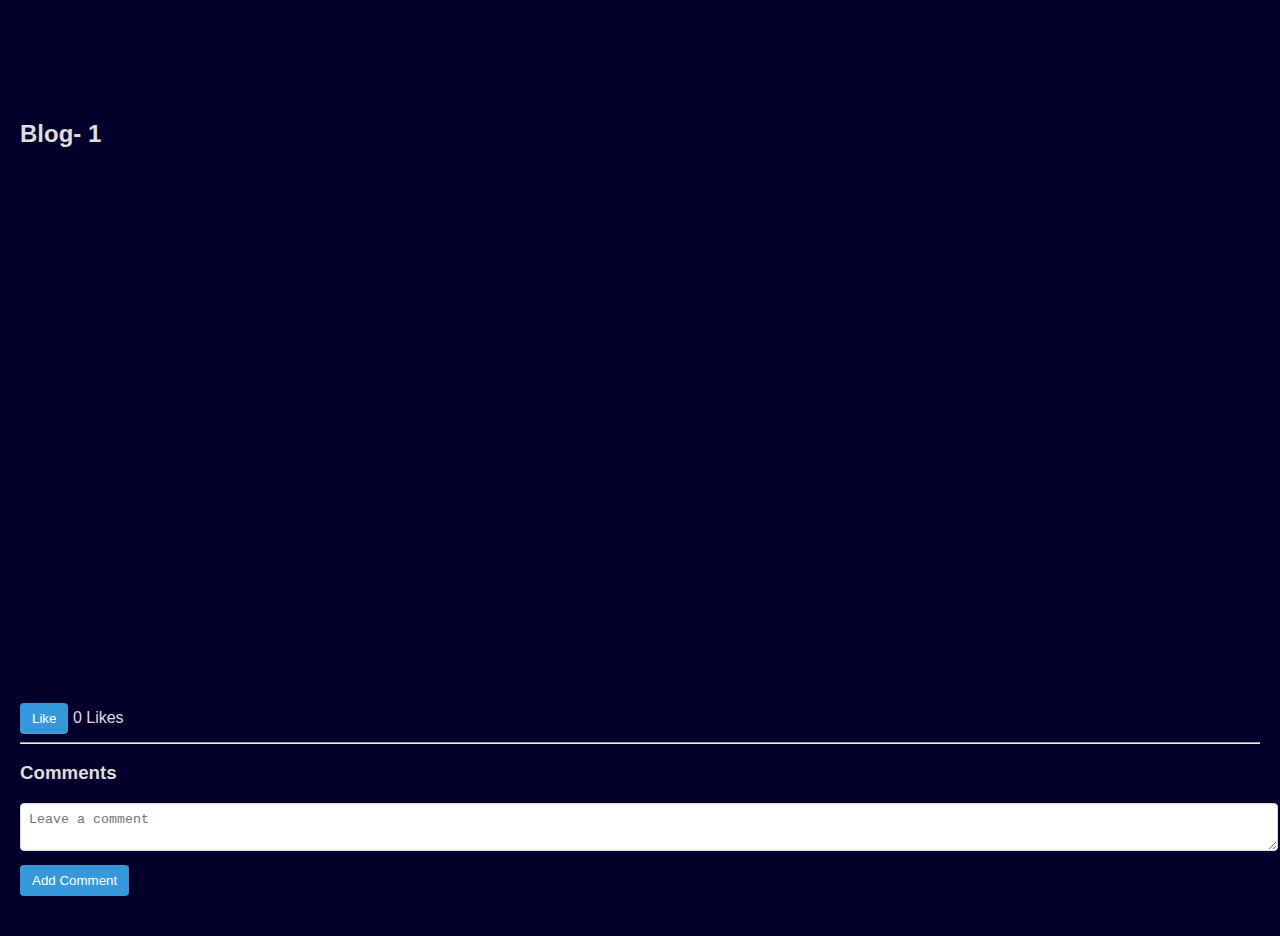
<file: blog1.html>
<!DOCTYPE html>
<html lang="en">

<head>
    <meta charset="UTF-8">
    <meta name="viewport" content="width=device-width, initial-scale=1.0">
    <style>
        body {
            font-family: 'Arial', sans-serif;
            background-image: url('background1.jpeg');
            background-size: cover;
            margin: 0;
            padding: 0;
            color: #ddd;
        }

        .container {
            max-width: 800px;
            margin: 20px auto;
        }

        .blog {

            padding: 20px;
            margin-bottom: 20px;
            border-radius: 8px;
            box-shadow: 0 2px 4px rgba(0, 0, 0, 0.1);
            transition: transform 0.3s ease-in-out;
        }

        .blog:hover {
            transform: scale(1.02);
        }

        .interaction-container {
            margin-top: 20px;
        }

        button {
            background-color: #3498db;
            color: #fff;
            padding: 8px 12px;
            border: none;
            border-radius: 4px;
            cursor: pointer;
        }

        .design {
            transition: 0.5s ease;
            opacity: 0;
            animation: slideLeft 1s ease forwards;
            animation-delay: 0.6s;
        }

        button:hover {
            background-color: #297fb8;
        }

        textarea {
            width: 100%;
            padding: 8px;
            margin-bottom: 10px;
            border: 1px solid #ddd;
            border-radius: 4px;
        }

        header h1 {
            opacity: 0;
            animation: slideTop 0.5s ease forwards;
            animation-delay: 0.2s;

        }

        @media only screen and (max-width: 600px) {

            /* Adjust styling for smaller screens */
            .blog {
                padding: 10px;
            }

            button {
                padding: 6px 10px;
            }
        }

        .comments div {

            padding: 8px;
            margin-bottom: 8px;
            border-radius: 4px;
        }

        @keyframes slideRight {
            0% {
                transform: translateX(-100px);
                opacity: 0;
            }

            100% {
                transform: translateX(0px);
                opacity: 1;
            }
        }

        @keyframes slideTop {
            0% {
                transform: translateY(100px);
                opacity: 0;
            }

            100% {
                transform: translateY(0px);
                opacity: 1;
            }
        }

        @keyframes slideBottom {
            0% {
                transform: translateY(-100px);
                opacity: 0;
            }

            100% {
                transform: translateY(0px);
                opacity: 1;
            }
        }

        @keyframes slideLeft {
            0% {
                transform: translateX(100px);
                opacity: 0;
            }

            100% {
                transform: translateX(0px);
                opacity: 1;
            }
        }
    </style>
    <title>Blog Section 1</title>
    <script>

        function likeBlog(blogId) {
            let likeCount = localStorage.getItem(`likeCount_${blogId}`);

            console.log(`Current likeCount_${blogId} in local storage: ${likeCount}`);


            if (likeCount === null || isNaN(likeCount)) {

                likeCount = 0;
            } else {

                likeCount = parseInt(likeCount);
            }

            likeCount++;
            localStorage.setItem(`likeCount_${blogId}`, likeCount);
            document.getElementById(`likeCount_${blogId}`).innerText = likeCount;

            console.log(`Updated likeCount_${blogId} in local storage: ${likeCount}`);
        }





        function addComment(blogId) {
            const comment = document.getElementById(`comment_${blogId}`).value;
            if (comment.trim() !== "") {
                const comments = JSON.parse(localStorage.getItem(`comments_${blogId}`)) || [];
                comments.push(comment);
                localStorage.setItem(`comments_${blogId}`, JSON.stringify(comments));
                displayComments(blogId);
                document.getElementById(`comment_${blogId}`).value = "";
            }
        }

        function deleteComment(blogId, commentIndex) {
            let comments = JSON.parse(localStorage.getItem(`comments_${blogId}`)) || [];
            if (commentIndex >= 0 && commentIndex < comments.length) {
                comments.splice(commentIndex, 1);
                localStorage.setItem(`comments_${blogId}`, JSON.stringify(comments));
                displayComments(blogId);
            }
        }

        function displayComments(blogId) {
            const comments = JSON.parse(localStorage.getItem(`comments_${blogId}`)) || [];
            const commentsContainer = document.getElementById(`comments_${blogId}`);
            commentsContainer.innerHTML = "";

            comments.forEach((comment, index) => {
                const commentElement = document.createElement("div");
                commentElement.innerText = comment;

                const deleteButton = document.createElement("button");
                deleteButton.innerText = "Delete";
                deleteButton.onclick = () => {
                    console.log(`Deleting comment at index ${index} for blog ${blogId}`);
                    deleteComment(blogId, index);
                };

                commentElement.appendChild(deleteButton);
                commentsContainer.appendChild(commentElement);
            });

            console.log(`Displaying comments for blog ${blogId}`, comments);
        }


        // Call displayComments for each blog when the page loads
        document.addEventListener("DOMContentLoaded", () => {
            displayComments("blog1");
            displayComments("blog2");

            // Update like counts on page load
            document.getElementById('likeCount_blog1').innerText = localStorage.getItem('likeCount_blog1') || 0;
            document.getElementById('likeCount_blog2').innerText = localStorage.getItem('likeCount_blog2') || 0;
        });

    </script>
</head>

<body>
    <header>
        <h1>Welcome to My Blog</h1>
    </header>


    <article class="blog" id="blog1">
        <h2>Blog- 1</h2>
        <article class="design">
            <h2>The Beauty of Nature</h2>
            <h3>A Journey Into Nature's Embrace

            </h3>
            <p>In the hustle and bustle of our daily lives, the essence of nature often serves as a tranquil refuge.
                "The Beauty of Nature" blog delves into the profound impact of nature on our senses and well-being.</p>
            <p>
                Nature has a way of captivating our senses and soothing our souls. From the gentle rustle of leaves
                in the breeze to the vibrant colors of a sunset, every aspect of the natural world is a masterpiece.
                Nature has a way to heal you.
            </p>
            <h3>Connecting with the Symphony of Nature:</h3>
            <p>Nature's symphony, from the gentle rustle of leaves to the harmonious chirping of birds, creates a
                soothing melody that resonates with our souls. These subtle sounds form a therapeutic background,
                inviting us to escape momentarily from the chaos of our hectic lives</p>
            <h3>Healing Powers of Nature:</h3>
            <p>Beyond aesthetics, nature possesses a unique ability to heal. Whether it's a stroll through a vibrant
                garden or a moment of contemplation by a serene lake, nature rejuvenates our spirits. This blog invites
                readers to embrace the therapeutic embrace of the natural world.</p>
            <h3>Invitation to Pause and Appreciate:</h3>
            <p>Encouraging readers to pause and appreciate the beauty that surrounds them, the blog emphasizes the
                transformative impact of simple moments in nature. Be it the awe-inspiring grandeur of a mountain range
                or the delicate intricacy of a spider's web, each detail invites reflection and gratitude.</p>
            <p>
                Take a moment to pause and appreciate the beauty around you. Whether it's a serene landscape, a
                blooming flower, or the sound of birdsong, nature has a magical way of inspiring and refreshing us.
            </p>
        </article>

        <div class="interaction-container">
            <button onclick="likeBlog('blog1')">Like</button>
            <span class="like-count" id="likeCount_blog1">0</span> Likes
            <hr />
            <h3>Comments</h3>
            <textarea id="comment_blog1" placeholder="Leave a comment"></textarea>
            <button onclick="addComment('blog1')">Add Comment</button>
            <div class="comments" id="comments_blog1"></div>
        </div>
    </article>

    <!-- <article class="blog" id="blog2">
        <h2>Blog-2</h2>
        <article>
            <h2>Sports: A Celebration of Passion and Skill</h2>
            <p>
                Sports are more than just games; they are a celebration of human potential and the thrill of competition.
                Whether it's the speed of a sprinter, the precision of a basketball shot, or the teamwork on a soccer field,
                sports showcase the incredible capabilities of the human body and mind.
                    
            </p>
            <p>
                Engaging in sports goes beyond physical fitness; it's a character-building experience. Athletes learn
            discipline, resilience, and the importance of teamwork. The camaraderie developed on the field often
            extends to lifelong friendships, teaching valuable life lessons that go beyond the game
            </p>
        </article>
        <div class="interaction-container">
            <button onclick="likeBlog('blog2')">Like</button>
            <span class="like-count" id="likeCount_blog2">0</span> Likes
            <hr />
            <h3>Comments</h3>
            <textarea id="comment_blog2" placeholder="Leave a comment"></textarea>
            <button onclick="addComment('blog2')">Add Comment</button>
            <div class="comments" id="comments_blog2"></div>
        </div>
    </article> -->

</body>

</html>
</file>
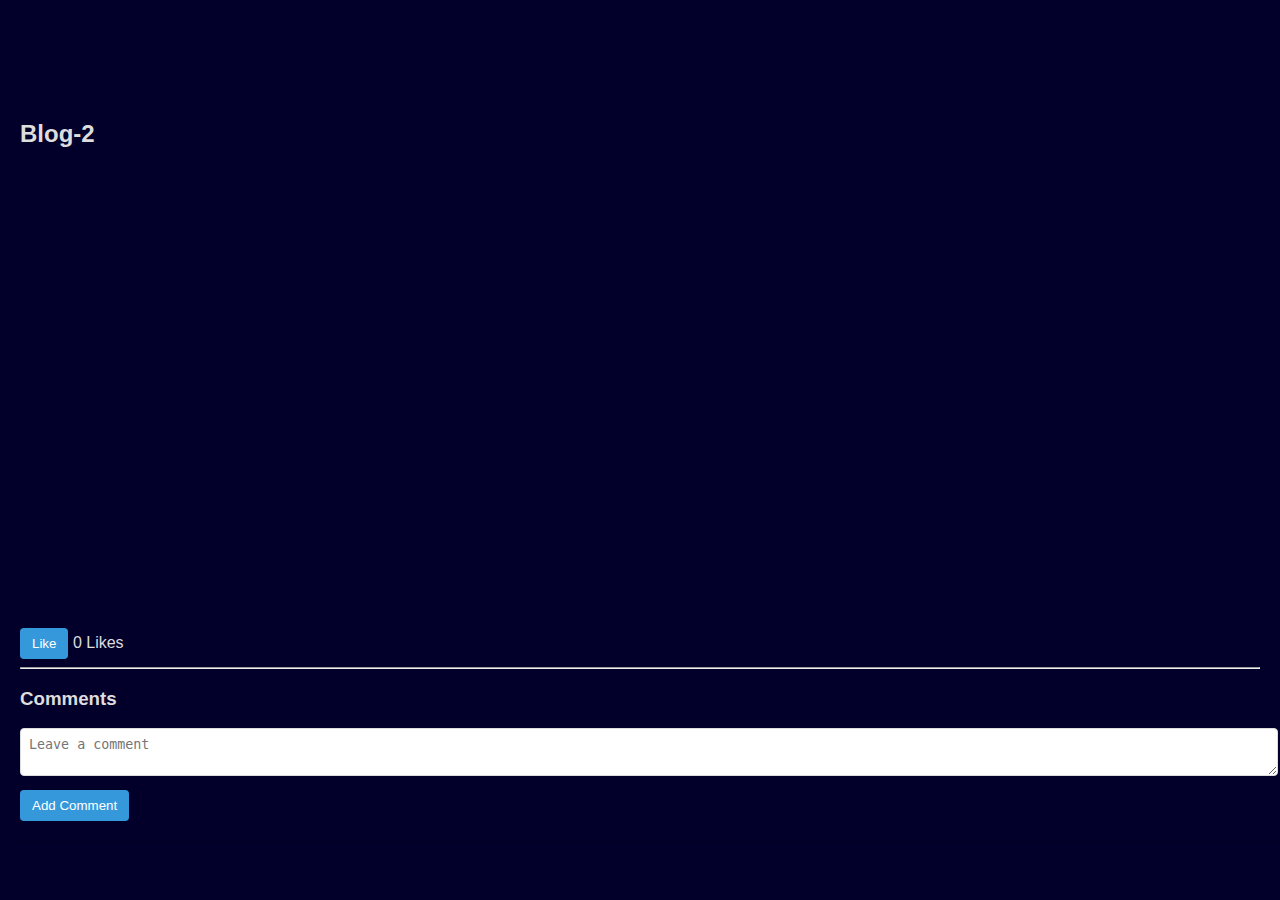
<file: blog2.html>
<!DOCTYPE html>
<html lang="en">

<head>
    <meta charset="UTF-8">
    <meta name="viewport" content="width=device-width, initial-scale=1.0">
    <style>
        body {
            font-family: 'Arial', sans-serif;
            background-image: url('background1.jpeg');
            background-size: cover;
            margin: 0;
            padding: 0;
            color: #ddd;
        }

        .container {
            max-width: 800px;
            margin: 20px auto;
        }

        .blog {

            padding: 20px;
            margin-bottom: 20px;
            border-radius: 8px;
            box-shadow: 0 2px 4px rgba(0, 0, 0, 0.1);
            transition: transform 0.3s ease-in-out;
        }

        .blog:hover {
            transform: scale(1.02);
        }

        .interaction-container {
            margin-top: 20px;
        }

        button {
            background-color: #3498db;
            color: #fff;
            padding: 8px 12px;
            border: none;
            border-radius: 4px;
            cursor: pointer;
        }

        button:hover {
            background-color: #297fb8;
        }

        textarea {
            width: 100%;
            padding: 8px;
            margin-bottom: 10px;
            border: 1px solid #ddd;
            border-radius: 4px;
        }

        header h1 {
            opacity: 0;
            animation: slideTop 0.5s ease forwards;
            animation-delay: 0.2s;

        }

        .design {
            transition: 0.5s ease;
            opacity: 0;
            animation: slideLeft 1s ease forwards;
            animation-delay: 0.6s;
        }

        @media only screen and (max-width: 600px) {

            /* Adjust styling for smaller screens */
            .blog {
                padding: 10px;
            }

            button {
                padding: 6px 10px;
            }
        }

        .comments div {

            padding: 8px;
            margin-bottom: 8px;
            border-radius: 4px;
        }

        @keyframes slideRight {
            0% {
                transform: translateX(-100px);
                opacity: 0;
            }

            100% {
                transform: translateX(0px);
                opacity: 1;
            }
        }

        @keyframes slideTop {
            0% {
                transform: translateY(100px);
                opacity: 0;
            }

            100% {
                transform: translateY(0px);
                opacity: 1;
            }
        }

        @keyframes slideBottom {
            0% {
                transform: translateY(-100px);
                opacity: 0;
            }

            100% {
                transform: translateY(0px);
                opacity: 1;
            }
        }

        @keyframes slideLeft {
            0% {
                transform: translateX(100px);
                opacity: 0;
            }

            100% {
                transform: translateX(0px);
                opacity: 1;
            }
        }
    </style>
    <title>Blog Section 2</title>
    <script>
        // Function to handle like button click
        function likeBlog(blogId) {
            let likeCount = localStorage.getItem(`likeCount_${blogId}`);

            console.log(`Current likeCount_${blogId} in local storage: ${likeCount}`);

            // Check if likeCount is present in local storage
            if (likeCount === null || isNaN(likeCount)) {
                // If not present or not a valid number, initialize likeCount to 0
                likeCount = 0;
            } else {
                // Parse the likeCount from local storage
                likeCount = parseInt(likeCount);
            }

            likeCount++;
            localStorage.setItem(`likeCount_${blogId}`, likeCount);
            document.getElementById(`likeCount_${blogId}`).innerText = likeCount;

            console.log(`Updated likeCount_${blogId} in local storage: ${likeCount}`);
        }


        // Function to add a comment
        function addComment(blogId) {
            const comment = document.getElementById(`comment_${blogId}`).value;
            if (comment.trim() !== "") {
                const comments = JSON.parse(localStorage.getItem(`comments_${blogId}`)) || [];
                comments.push(comment);
                localStorage.setItem(`comments_${blogId}`, JSON.stringify(comments));
                displayComments(blogId);
                document.getElementById(`comment_${blogId}`).value = "";
            }
        }
        // Function to delete a comment
        function deleteComment(blogId, commentIndex) {
            let comments = JSON.parse(localStorage.getItem(`comments_${blogId}`)) || [];
            if (commentIndex >= 0 && commentIndex < comments.length) {
                comments.splice(commentIndex, 1);
                localStorage.setItem(`comments_${blogId}`, JSON.stringify(comments));
                displayComments(blogId);
            }
        }

        function displayComments(blogId) {
            const comments = JSON.parse(localStorage.getItem(`comments_${blogId}`)) || [];
            const commentsContainer = document.getElementById(`comments_${blogId}`);
            commentsContainer.innerHTML = "";

            comments.forEach((comment, index) => {
                const commentElement = document.createElement("div");
                commentElement.innerText = comment;

                const deleteButton = document.createElement("button");
                deleteButton.innerText = "Delete";
                deleteButton.onclick = () => {
                    console.log(`Deleting comment at index ${index} for blog ${blogId}`);
                    deleteComment(blogId, index);
                };

                commentElement.appendChild(deleteButton);
                commentsContainer.appendChild(commentElement);
            });

            console.log(`Displaying comments for blog ${blogId}`, comments);
        }



        document.addEventListener("DOMContentLoaded", () => {
            displayComments("blog1");
            displayComments("blog2");

            // Update like counts on page load
            const likeCountBlog1 = localStorage.getItem('likeCount_blog1');
            const likeCountBlog2 = localStorage.getItem('likeCount_blog2');

            document.getElementById('likeCount_blog1').innerText = likeCountBlog1 !== null ? likeCountBlog1 : 0;
            document.getElementById('likeCount_blog2').innerText = likeCountBlog2 !== null ? likeCountBlog2 : 0;
        });
    </script>
</head>

<body>
    <header>
        <h1>Welcome to My  Blog</h1>
    </header>


    <!-- <article class="blog" id="blog1">
        <h2>Blog- 1</h2>
        <article>
            <h2>The Beauty of Nature</h2>
            <p>
                Nature has a way of captivating our senses and soothing our souls. From the gentle rustle of leaves
                in the breeze to the vibrant colors of a sunset, every aspect of the natural world is a masterpiece.
                Nature has a way to heal you.
            </p>
            <p>
                Take a moment to pause and appreciate the beauty around you. Whether it's a serene landscape, a
                blooming flower, or the sound of birdsong, nature has a magical way of inspiring and refreshing us.
            </p>
        </article>
    
        <div class="interaction-container">
            <button onclick="likeBlog('blog1')">Like</button>
            <span class="like-count" id="likeCount_blog1">0</span> Likes
            <hr />
            <h3>Comments</h3>
            <textarea id="comment_blog1" placeholder="Leave a comment"></textarea>
            <button onclick="addComment('blog1')">Add Comment</button>
            <div class="comments" id="comments_blog1"></div>
        </div>
    </article> -->

    <article class="blog" id="blog2">
        <h2>Blog-2</h2>
        <article class="design">
            <h2>Sports: A Celebration of Passion and Skill</h2>
            <p>
                Sports are more than just games; they are a celebration of human potential and the thrill of
                competition.
                Whether it's the speed of a sprinter, the precision of a basketball shot, or the teamwork on a soccer
                field,
                sports showcase the incredible capabilities of the human body and mind.

            </p>

            <h3>Character-Building Experience:</h3>
            <p>Beyond physical fitness, the author argues that engaging in sports contributes significantly to character
                development. Athletes are said to learn essential values such as discipline, resilience, and the
                significance of teamwork. This implies that the benefits of participating in sports extend beyond the
                immediate physical benefits, shaping individuals into well-rounded and disciplined individuals.

            </p>
            <h3>Camaraderie and Lifelong Friendships:</h3>
            <p>The blog suggests that the camaraderie developed on the sports field is not only integral to the game but
                also extends into lasting friendships. This aspect emphasizes the social and relational aspects of
                sports, portraying them as a means to forge connections and teach valuable life lessons that endure
                beyond the confines of the game</p>
            <h3>Life Lessons Beyond the Game:</h3>
            <p>The author contends that the lessons learned through sports are not confined to the playing field.
                Instead, they have a broader applicability to life, suggesting that the skills and values acquired in
                the realm of sports have a positive impact on various aspects of an individual's personal and
                professional life</p>
            <p>
                Engaging in sports goes beyond physical fitness; it's a character-building experience. Athletes learn
                discipline, resilience, and the importance of teamwork. The camaraderie developed on the field often
                extends to lifelong friendships, teaching valuable life lessons that go beyond the game
            </p>
        </article>
        <div class="interaction-container">
            <button onclick="likeBlog('blog2')">Like</button>
            <span class="like-count" id="likeCount_blog2">0</span> Likes
            <hr />
            <h3>Comments</h3>
            <textarea id="comment_blog2" placeholder="Leave a comment"></textarea>
            <button onclick="addComment('blog2')">Add Comment</button>
            <div class="comments" id="comments_blog2"></div>
        </div>
    </article>

</body>

</html>
</file>
